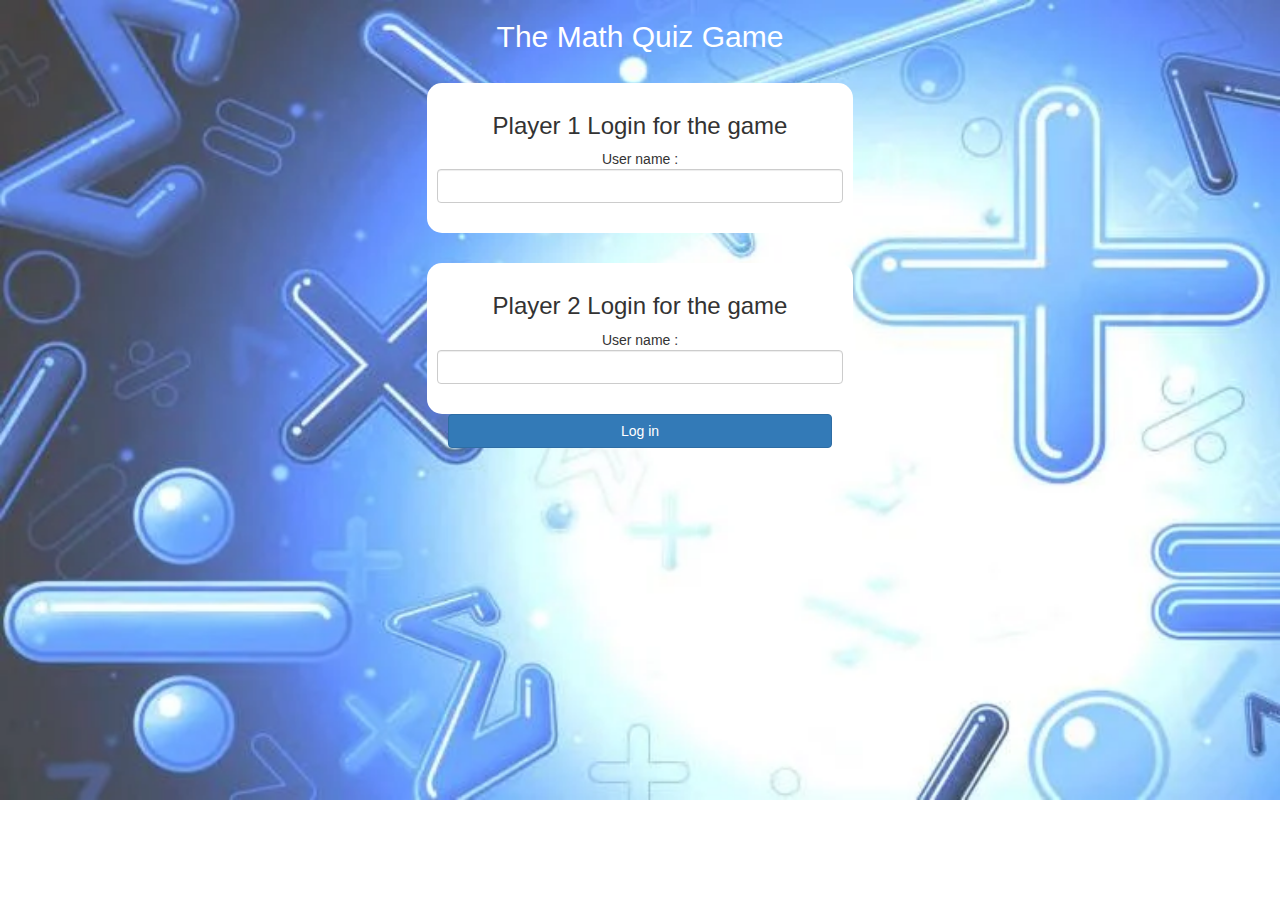
<file: index.html>
<!DOCTYPE html>
<html>
<head>
	<title>The Math Quiz Game</title>

<meta name="viewport" content="width=device-width, initial-scale=1">
<link rel="stylesheet" href="https://maxcdn.bootstrapcdn.com/bootstrap/3.4.0/css/bootstrap.min.css">
<script src="https://ajax.googleapis.com/ajax/libs/jquery/3.4.1/jquery.min.js"></script>
<script src="https://maxcdn.bootstrapcdn.com/bootstrap/3.4.0/js/bootstrap.min.js"></script>

<link rel="stylesheet" type="text/css" href="game.css">
<script src="main.js"></script>
<center>
    <h2 style = "color:white">The Math Quiz Game</h2>
    <div class = "col-lg-4 col-sm-8 col-xs-11 login_div1">
        <h3>Player 1 Login for the game </h3>
        <label1> User name :</label1>
        <input type="text" id="player1_name_input" class="form-control" placeholders = "Player 1 Name">
        <br>
    </div>
    <div class = "col-lg-4 col-sm-8 col-xs-11 login_div2">
        <h3>Player 2 Login for the game </h3>
        <label1> User name :</label1>
        <input type="text" id="player2_name_input" class="form-control" placeholders = "Player 2 Name">
        <br>
    </div>
    <button  style ="width:30%" class="btn btn-primary" onclick="addUser()">Log in</button>
    </center>
</head>
</html>
</file>
<file: game.css>
body{

	background-image: url("p82FIj.webp");
	background-repeat : no-repeat;
	background-size: cover;
}

	.login_div1 , .login_div2
	{
		background: white;
		padding: 10px;
		margin-top:30px;
		float: none;
		border-radius: 15px;
	}


#player1_name , #player2_name
{
	display: inline-block;
	margin-left: 20px;
}
#word
{
	width: 60%;
}
#word_display
{
	letter-spacing: 5px;
}
#output
{
background: white;
border-radius: 10px;
border-top: 10px solid #AA4465;
padding: 10px;
float: none;
text-align: left;
}
</file>
